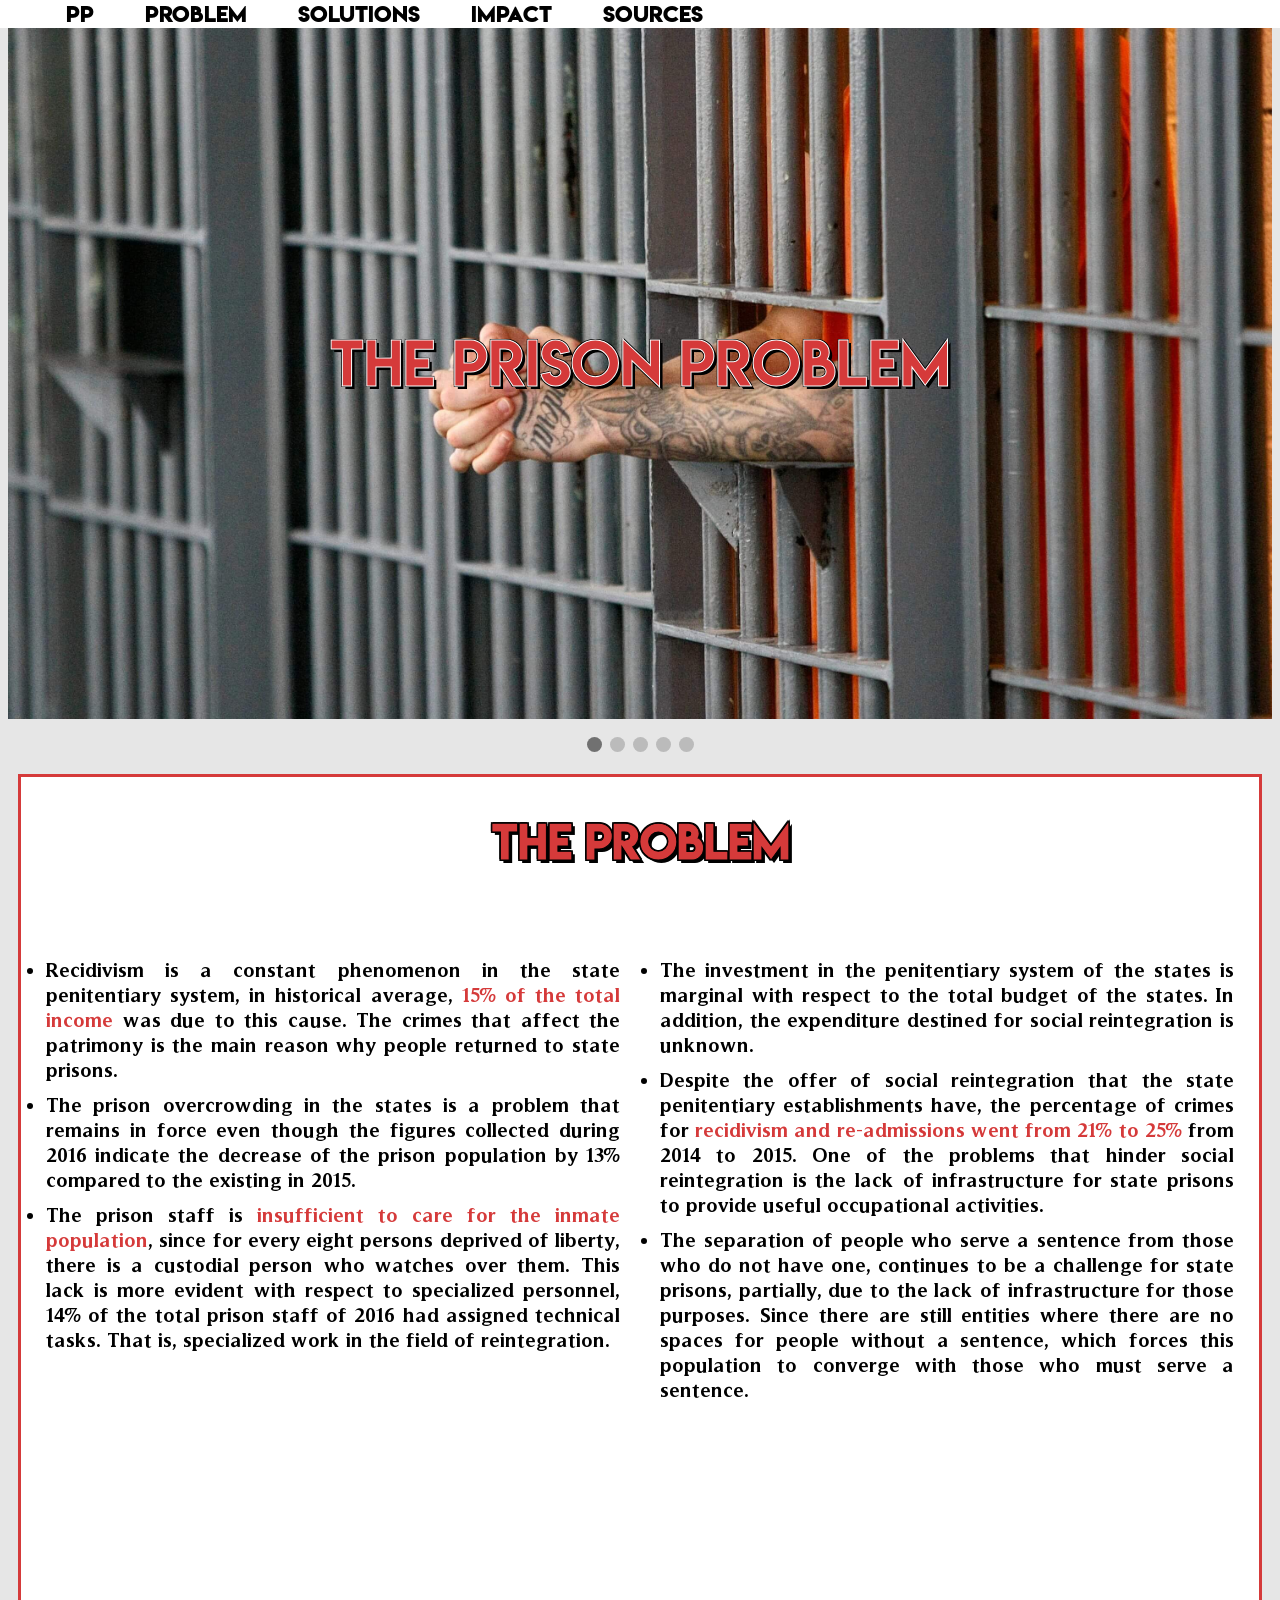
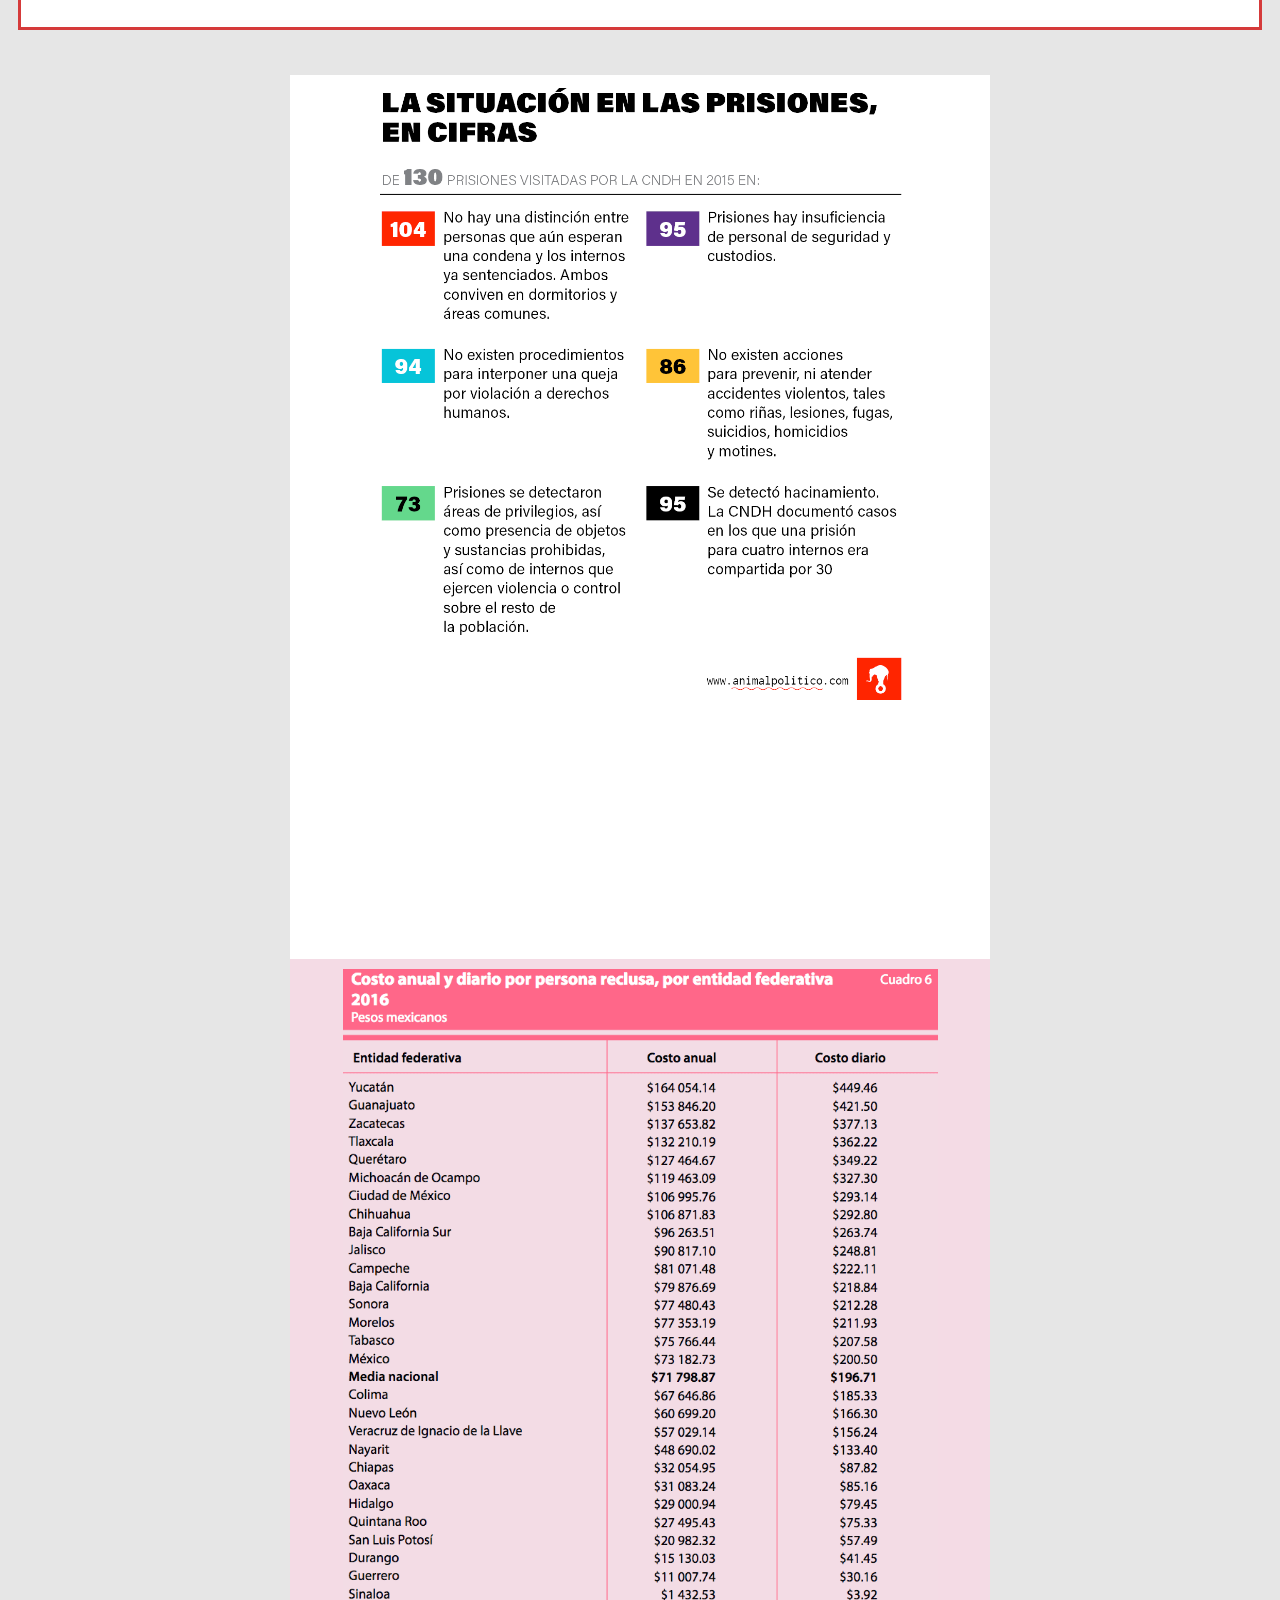
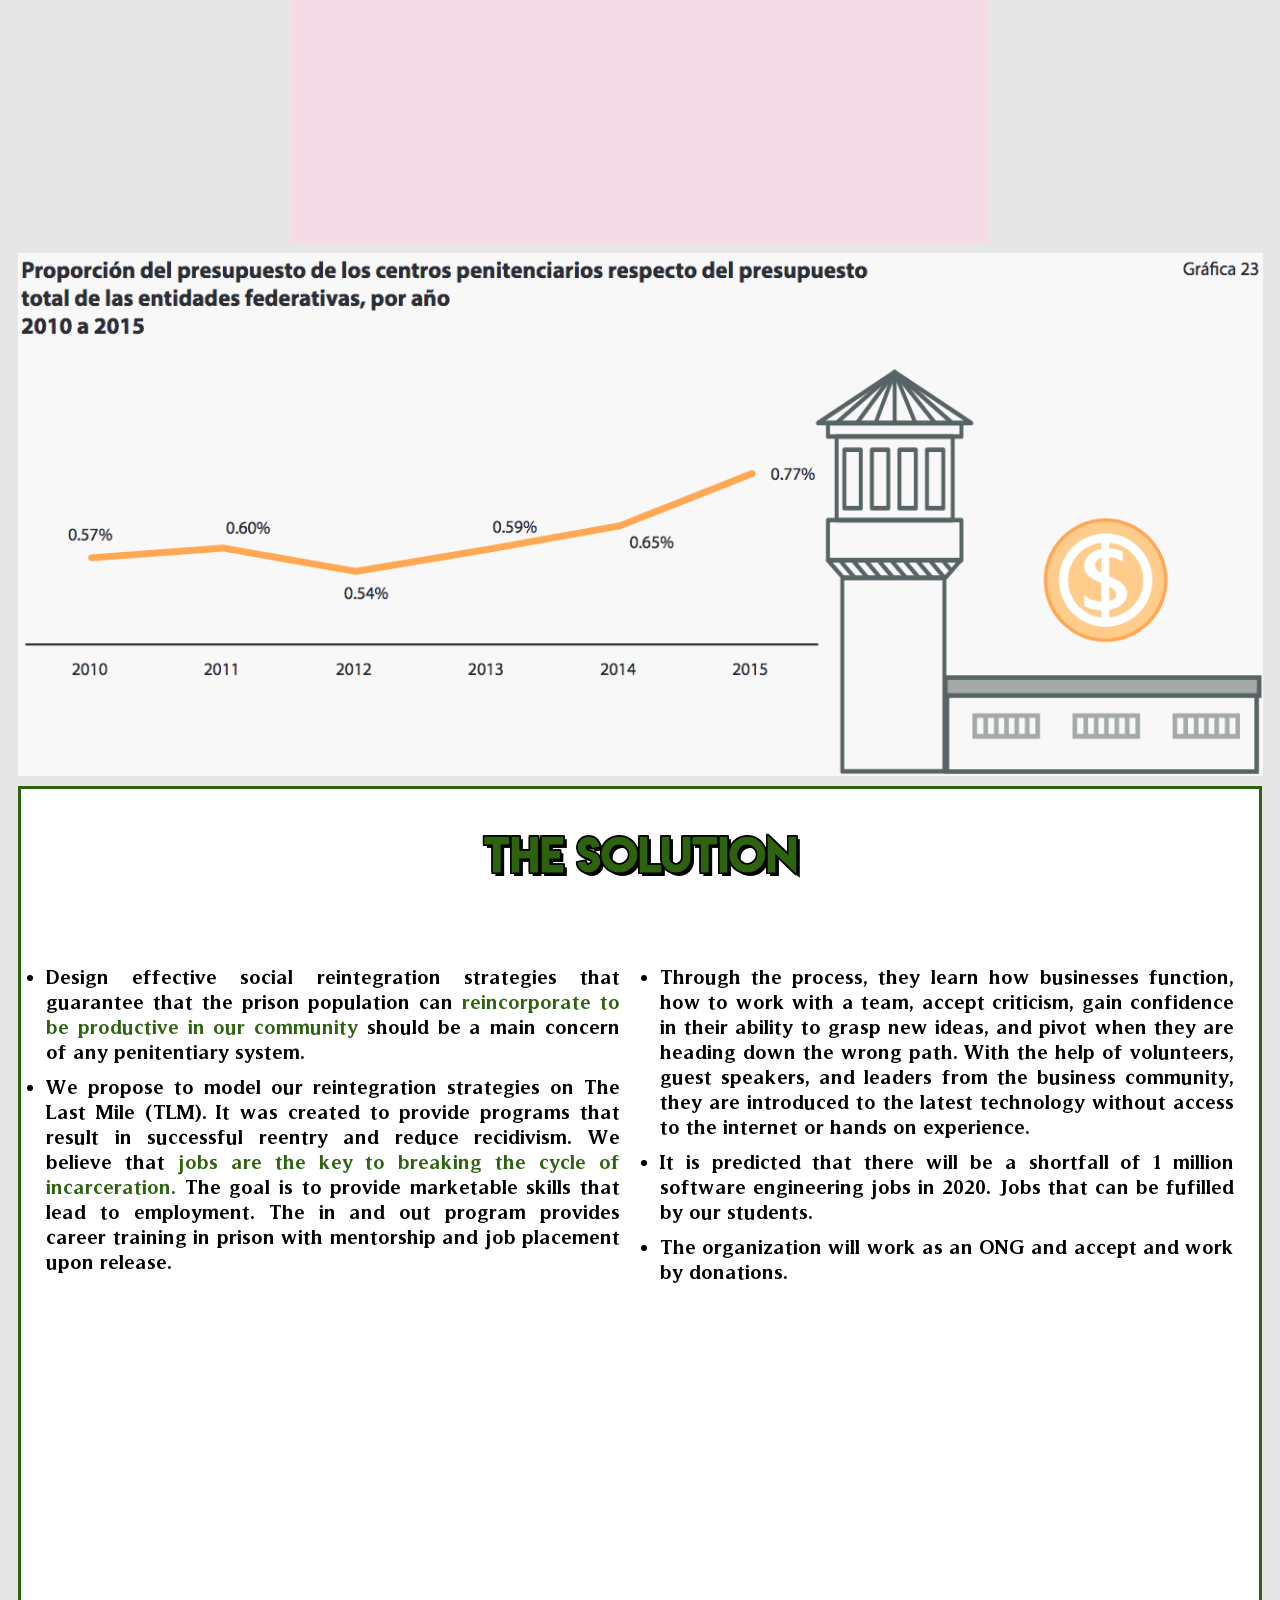
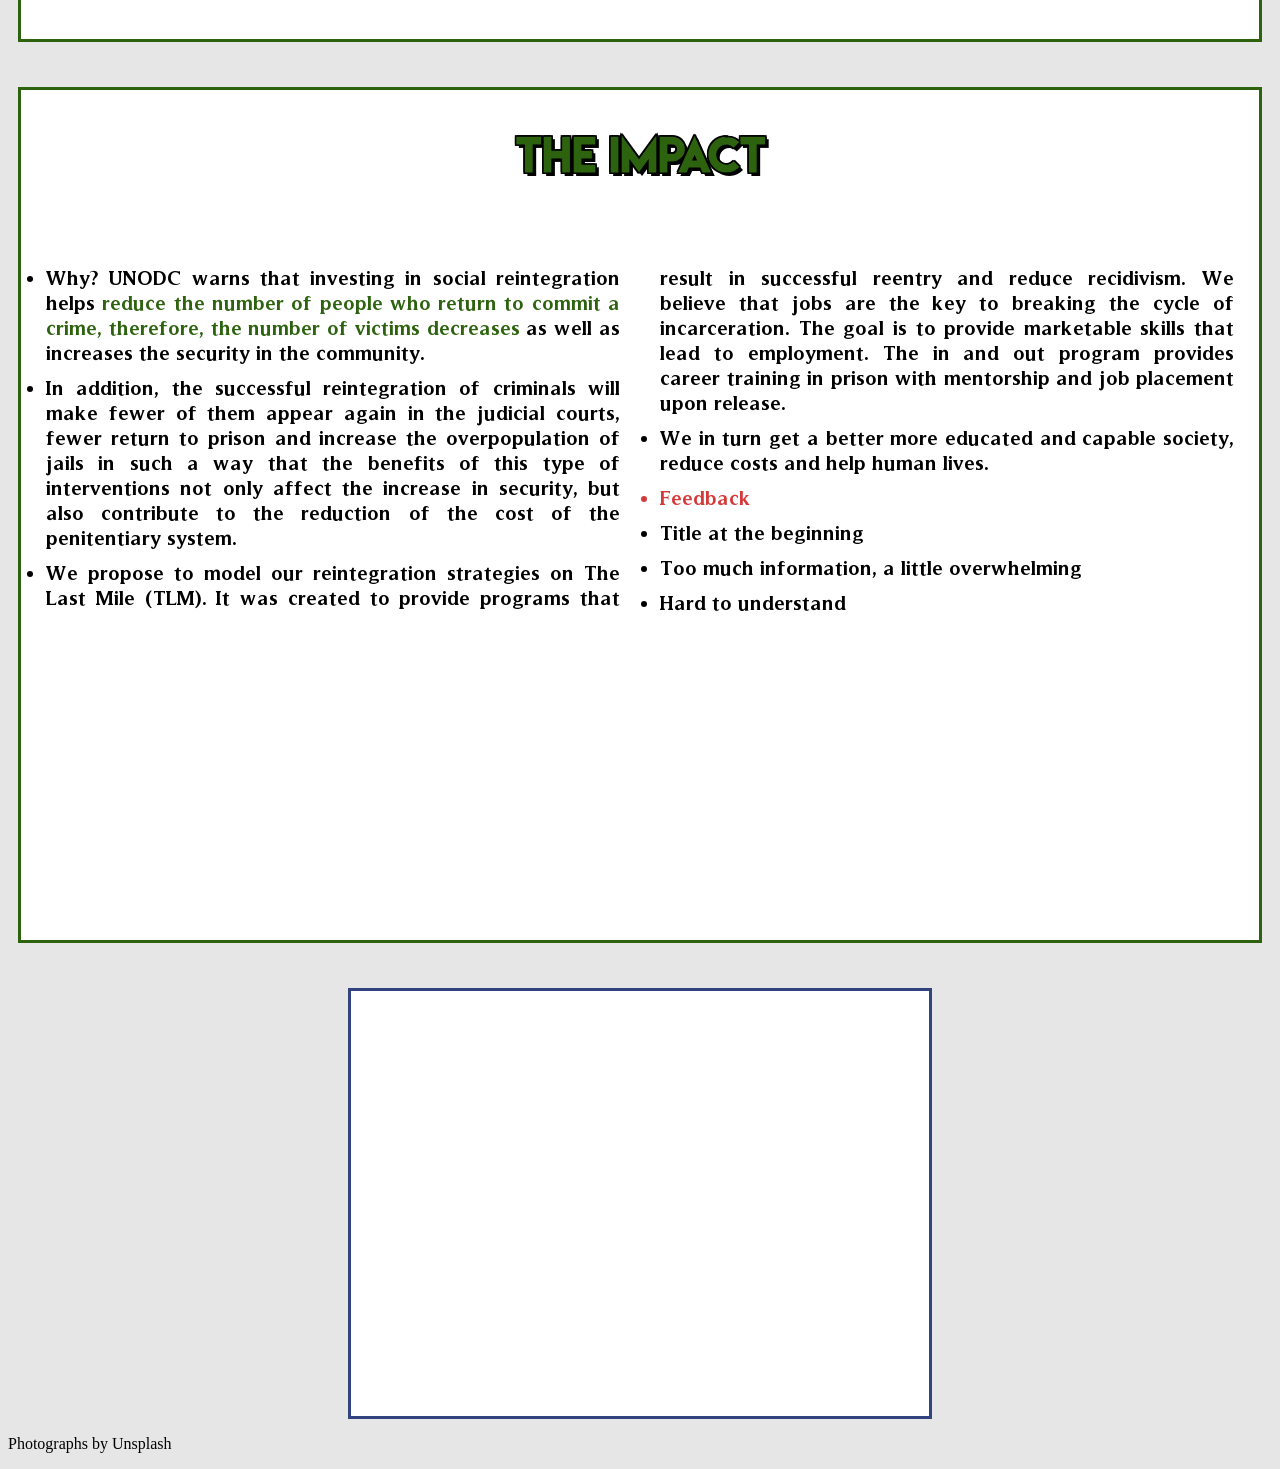
<file: index.html>
<script src="https://ajax.googleapis.com/ajax/libs/jquery/2.1.1/jquery.min.js"></script>
<html>

  <head>

    <title>PRISON PROBLEM</title>

    <!--<link href="https://fonts.googleapis.com/css?family=ABeeZee" rel="stylesheet">-->
    <link rel="stylesheet" href="style.css">

  </head>
  <nav id='nav_bar' class="navbar-fixed">

    <ul id="title" class='nav_links'>

      <li><a class="port1" href="#">PP</a>
      </li><li><a class="port2" href="#problem">Problem</a>
      </li><li><a class="port3" href="#solutions">Solutions</a>
      </li><li><a class="port4" href="#impact">Impact</a>
      <!--</li><li><a class="port4" href="#exam">Exam</a>-->
      </li><li class="dropdown"><a>SOURCES</a>

        <div class="dropdown-content">
          <a href="https://ideas.ted.com/why-im-teaching-prisoners-to-code/" rel="noopener noreferrer" target="_blank">Ted</a>
          <a href="https://thelastmile.org" rel="noopener noreferrer" target="_blank">The Last Mile</a>
          <a href="http://www.cdeunodc.inegi.org.mx/unodc/wp-content/uploads/2018/01/en_numeros2.pdf" rel="noopener noreferrer" target="_blank">INEGI</a>
          <a href="http://www.cndh.org.mx/sites/all/doc/sistemas/DNSP/DNSP_2017.pdf" rel="noopener noreferrer" target="_blank">cndh</a>
        </div>

      </li>

    </ul>

  </nav>
  <body>

    <div class="slideshow-container">

      <!--<div class="centered">THE PRISON PROBLEM</div>-->

      <div class="mySlides fade">

        <img src="photos/prison1.JPG" style="width:100%; position: relative;">

      </div>
      <div class="mySlides fade">

        <img src="photos/prison2.JPG" style="width:100%; position: relative;">

      </div>
      <div class="mySlides fade">

        <img src="photos/prison3.JPG" style="width:100%; position: relative;">

      </div>
      <div class="mySlides fade">

        <img src="photos/prison4.JPG" style="width:100%; position: relative;">

      </div>
      <div class="mySlides fade">

        <img src="photos/prison5.JPG" style="width:100%; position: relative;">

      </div>
      <div class="centered">THE PRISON PROBLEM</div>

    </div>
    <br>
    <div style="text-align:center">

      <span class="dot"></span>
      <span class="dot"></span>
      <span class="dot"></span>
      <span class="dot"></span>
      <span class="dot"></span>

    </div>
    <br>
    <div id="problem" class="body-div">

      <h1 class="titles">The Problem</h1>
      <br>
      <ul class="body-p">

        <li style="margin-left: 10px; margin-right: 10px; margin-top: 0px; margin-bottom: 0px;">Recidivism is a constant phenomenon in the state penitentiary system, in historical average, <a style="color:rgb(213,58,58);">15% of the total income</a> was due to this cause. The crimes that affect the patrimony is the main reason why people returned to state prisons.</li>
        <li class="paragraph">The prison overcrowding in the states is a problem that remains in force even though the figures collected during 2016 indicate the decrease of the prison population by 13% compared to the existing in 2015.</li>
        <li class="paragraph">The prison staff is <a style="color:rgb(213,58,58);">insufficient to care for the inmate population</a>, since for every eight persons deprived of liberty, there is a custodial person who watches over them. This lack is more evident with respect to specialized personnel, 14% of the total prison staff of 2016 had assigned technical tasks. That is, specialized work in the field of reintegration.</li>
        <li class="paragraph">The investment in the penitentiary system of the states is marginal with respect to the total budget of the states. In addition, the expenditure destined for social reintegration is unknown.</li>
        <li class="paragraph">Despite the offer of social reintegration that the state penitentiary establishments have, the percentage of crimes for <a style="color:rgb(213,58,58);">recidivism and re-admissions went from 21% to 25% </a>from 2014 to 2015. One of the problems that hinder social reintegration is the lack of infrastructure for state prisons to provide useful occupational activities.</li>
        <li class="paragraph">The separation of people who serve a sentence from those who do not have one, continues to be a challenge for state prisons, partially, due to the lack of infrastructure for those purposes. Since there are still entities where there are no spaces for people without a sentence, which forces this population to converge with those who must serve a sentence.</li>

      </ul>

    </div>
    <div class="img-div"><img src="photos/cifras.png" class="image"></div>
    <div class="img-div2"><img src="photos/cifras2.png" class="image2"></div>
    <img src="photos/cifras3.png" class="image3">
    <div id="solutions" class="solution-div">

      <h1 class="title-impact">The Solution</h1>
      <br>
      <ul class="body-p">

        <li style="margin-left: 10px; margin-right: 10px; margin-top: 0px; margin-bottom: 0px;">Design effective social reintegration strategies that guarantee that the prison population can <a style="color:rgb(45, 99, 14);">reincorporate to be productive in our community</a> should be a main concern of any penitentiary system.</li>
        <li class="paragraph">We propose to model our reintegration strategies on The Last Mile (TLM). It was created to provide programs that result in successful reentry and reduce recidivism. We believe that <a style="color:rgb(45, 99, 14);">jobs are the key to breaking the cycle of incarceration.</a> The goal is to provide marketable skills that lead to employment. The in and out program provides career training in prison with mentorship and job placement upon release.</li>
        <li class="paragraph">Through the process, they learn how businesses function, how to work with a team, accept criticism, gain confidence in their ability to grasp new ideas, and pivot when they are heading down the wrong path. With the help of volunteers, guest speakers, and leaders from the business community, they are introduced to the latest technology without access to the internet or hands on experience.</li>
        <li class="paragraph">It is predicted that there will be a shortfall of 1 million software engineering jobs in 2020. Jobs that can be fufilled by our students.</li>
        <li class="paragraph">The organization will work as an ONG and accept and work by donations.</li>


      </ul>

    </div>

    <div id="impact" class="solution-div">

      <h1 class="title-impact">The Impact</h1>
      <br>
      <ul class="body-p">

        <li style="margin-left: 10px; margin-right: 10px; margin-top: 0px; margin-bottom: 0px;">Why? UNODC warns that investing in social reintegration helps <a style="color:rgb(45, 99, 14);">reduce the number of people who return to commit a crime, therefore, the number of victims decreases</a> as well as increases the security in the community.</li>
        <li class="paragraph">In addition, the successful reintegration of criminals will make fewer of them appear again in the judicial courts, fewer return to prison and increase the overpopulation of jails in such a way that the benefits of this type of interventions not only affect the increase in security, but also contribute to the reduction of the cost of the penitentiary system.</li>
        <li class="paragraph">We propose to model our reintegration strategies on The Last Mile (TLM). It was created to provide programs that result in successful reentry and reduce recidivism. We believe that jobs are the key to breaking the cycle of incarceration. The goal is to provide marketable skills that lead to employment. The in and out program provides career training in prison with mentorship and job placement upon release.</li>
        <li class="paragraph">We in turn get a better more educated and capable society, reduce costs and help human lives.</li>
        <li class="paragraph" style="font-size: 20px; color: rgb(213,58,58);">Feedback</li>
        <li class="paragraph">Title at the beginning</li>
        <li class="paragraph">Too much information, a little overwhelming</li>
        <li class="paragraph">Hard to understand</li>





      </ul>

    </div>
    <div class="video-div"> 
      <iframe class="video" width="560" height="315" src="https://www.youtube.com/embed/yTpGj7Vq3E4" frameborder="0" allow="accelerometer; autoplay; encrypted-media; gyroscope; picture-in-picture" allowfullscreen></iframe>
    </div>

    <p>Photographs by Unsplash</p>

    <!--<div id="exam" class="body-div3">

      <h1 class="titles">Exam Evaluation</h1>
      <br>
      <ol class="body-p" type="1">

        <li style="margin-left: 10px; margin-right: 10px; margin-top: 0px; margin-bottom: 0px;">How did you apply (or not) iterative design in your project?
          <ol type="a">
            <li>I applied it by thinking of an idea developing it somewhat asking for feedback and going back and making changes. This was done various times.</li>
          </ol>
        </li>
        <li class="paragraph">Explain the audience of your project. Describe the main highlights of your persona.
          <ol type="a">
            <li>My persona is someone mexican or interested in the penitentiary system here in Mexico. They are probably in highschool or college. They are doing an overview investigation on the problems and possible solutions relating to the system. Although it may just be for a class. Therefore my job is to show the ideas clearly, easily and reliable.</li>
          </ol>
        </li>
        <li class="paragraph">Create your own methodology to develop a website. It’s important to justify all the steps.
          <ol type="a">
            <li>Search: we retrieve the information from reliable sources.</li>
            <li>Condense: we make a summary of the most relevant information.</li>
            <li>Show: make it presentable to the consumer.</li>
            <li>Friendly: make sure the information and webpage is easy to navigate.</li>
            <li>Monitor: we look into new subjects or areas we might of lacked depth in.</li>
            <li>Maintain: Try and keep it up and running. Search new information and solutions.</li>
          </ol>
        </li>
        <li class="paragraph">Explain the status of your project. Grade your project according to your effort (30%) and result (70%).
          <ol type="a">
            <li>Effort: 30/30. No teammates.</li>
            <li>Result: 100/100. Perhaps I should be more humble but I think the current product looks great, not finished yet, functional and easy to use.</li>
          </ol>
        </li>
        <li class="paragraph">Explain the status of your interview. Who is your expert? Why? Who is your user?
          <ol type="a">
            <li>My interview has not yet taken place. Is my uncle and he works in government back in Guanajuato where I’m from. He is in treasury and I’m hoping to ask him about the budget that’s spend in the penitentiary system in the state of Guanajuato; which is the best ranked in the country. How much is spent in recidivism measures and if they are working on improving upon their number one status. </li>
          </ol>
        </li>
        <li class="paragraph">Ask another team for their proposal. Compare it with yours. Which one is better? Why?
          <ol type="a">
            <li>Haven’t.</li>
          </ol>
        </li>
        <li class="paragraph">Is your project responsive? Explain.
          <ol type="a">
            <li>It works in most devices so i would say yes.</li>
          </ol>
        </li>
        <li class="paragraph">In your project did you follow the first three laws of simplicity? How?
          <ol type="a">
            <li>I made it really simple to navigate. Took out unnecessary features without it being to barebones. It’s a simple scroll format in the same window with jumps to any specific part of the reading. All in the same delineated space. It’s easy and fast to access all information.</li>
          </ol>
        </li>
        <li class="paragraph">Grade your second term (each member).
          <ol type="a">
            <li>Luis(101/100), maybe less because of homework.</li>
          </ol>
        </li>
      </ul>

    </div>-->

  </body>

  </html>
<script>

  var slideIndex = 0;
  showSlides();

  function showSlides() {
    var i;
    var slides = document.getElementsByClassName("mySlides");
    var dots = document.getElementsByClassName("dot");
    for (i = 0; i < slides.length; i++) {
       slides[i].style.display = "none";
    }
    slideIndex++;
    if (slideIndex > slides.length) {slideIndex = 1}
    for (i = 0; i < dots.length; i++) {
        dots[i].className = dots[i].className.replace(" active", "");
    }
    slides[slideIndex-1].style.display = "block";
    dots[slideIndex-1].className += " active";
    setTimeout(showSlides, 4000);
  }

  $(".port1").click(function() {
      $('html, body').animate({
          scrollTop:0
      }, 1500);
  });

  $(".port2").click(function() {
      $('html, body').animate({
          scrollTop:   $("#problem").offset().top
      }, 1500);
  });

  $(".port3").click(function() {
      $('html, body').animate({
          scrollTop:   $("#solutions").offset().top
      }, 1500);
  });

  $(".port4").click(function() {
      $('html, body').animate({
          scrollTop:   $("#impact").offset().top
      }, 1500);
  });
  /*$(".port4").click(function() {
      $('html, body').animate({
          scrollTop:   $("#exam").offset().top
      }, 1000);
  });*/

</script>
</file>
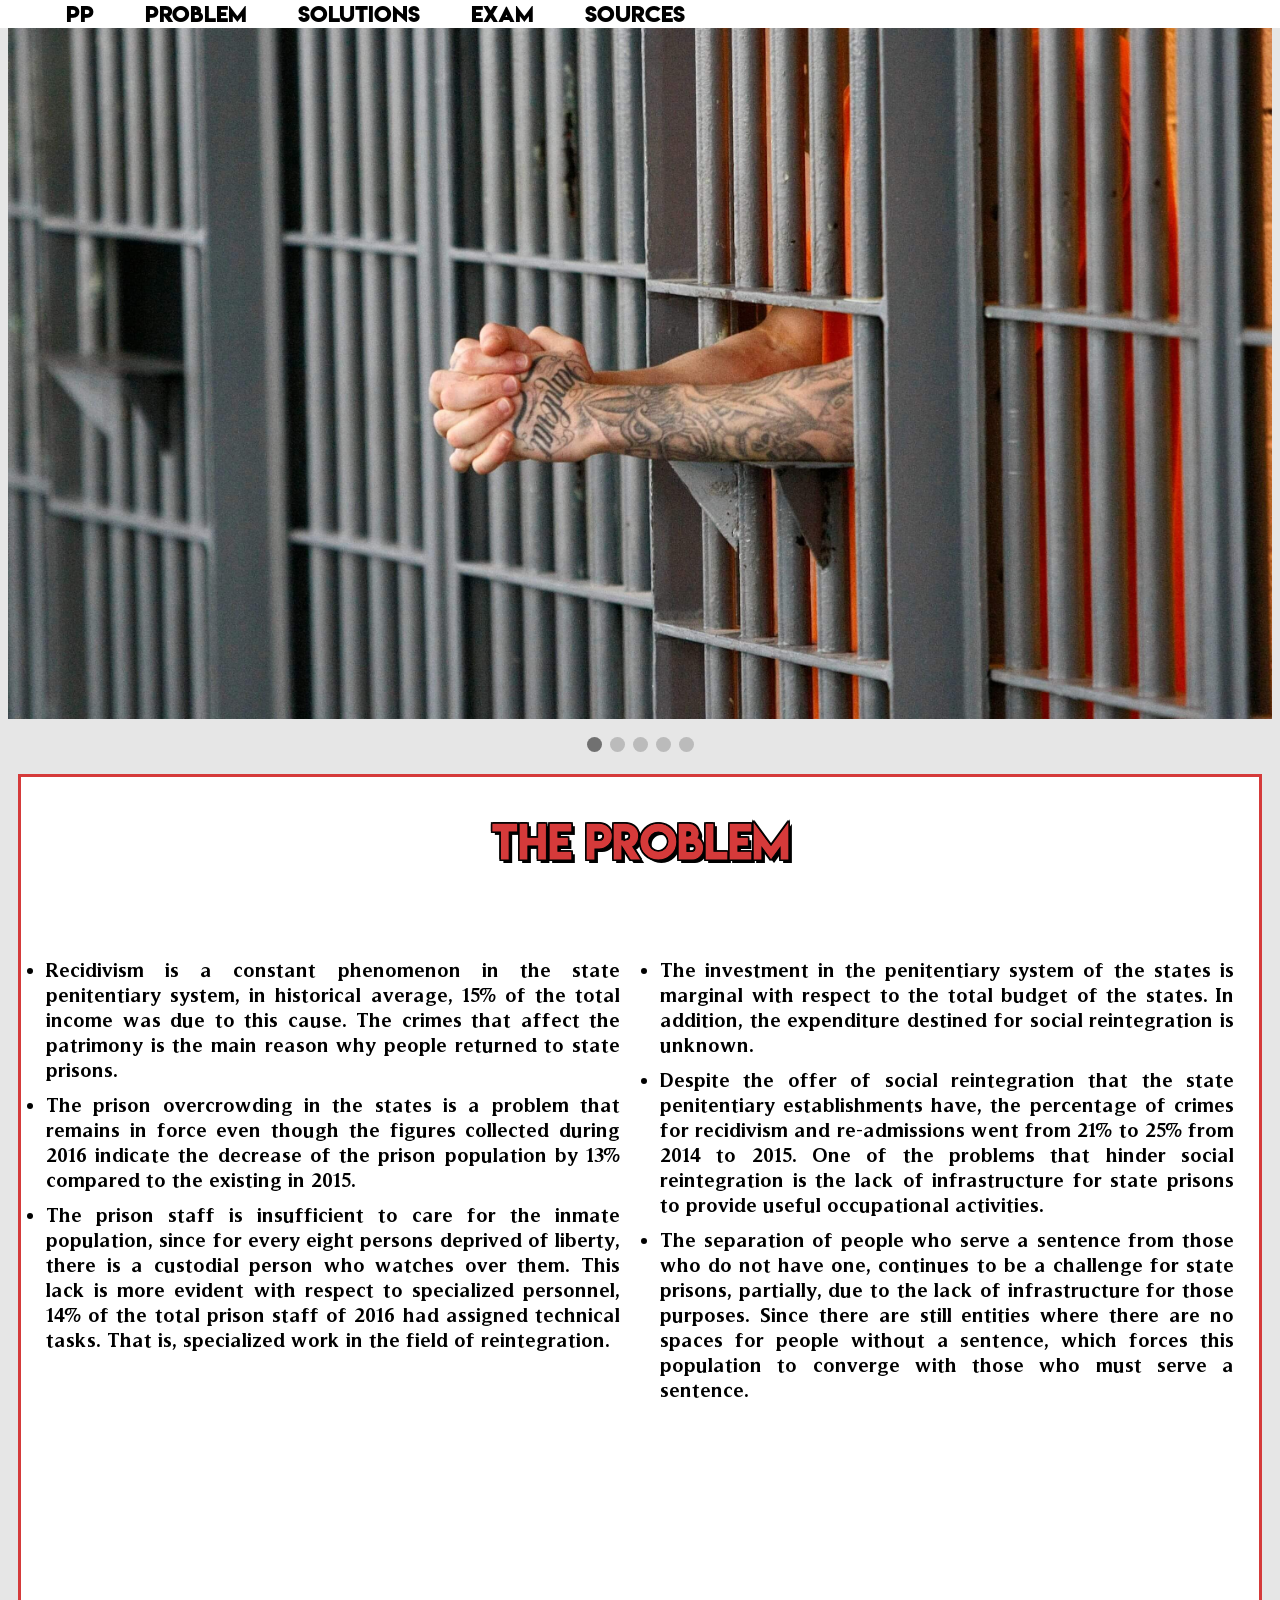
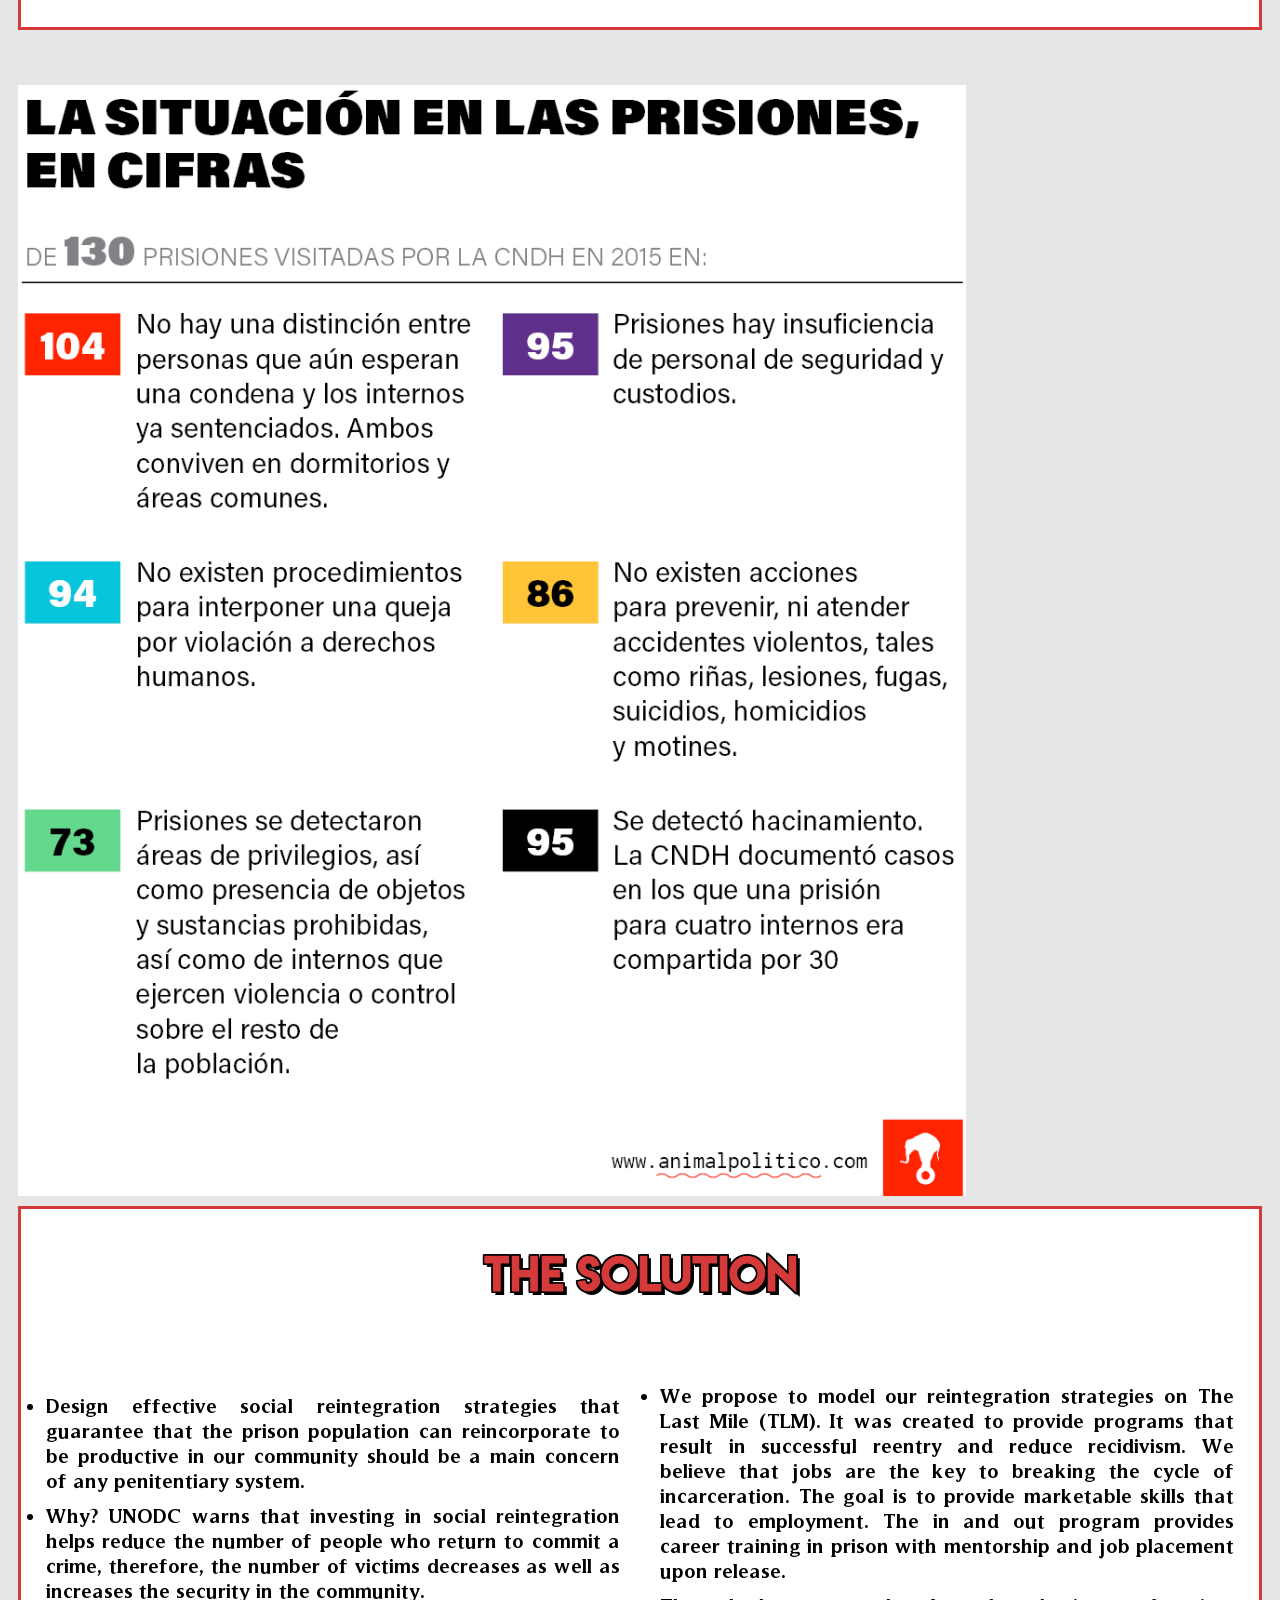
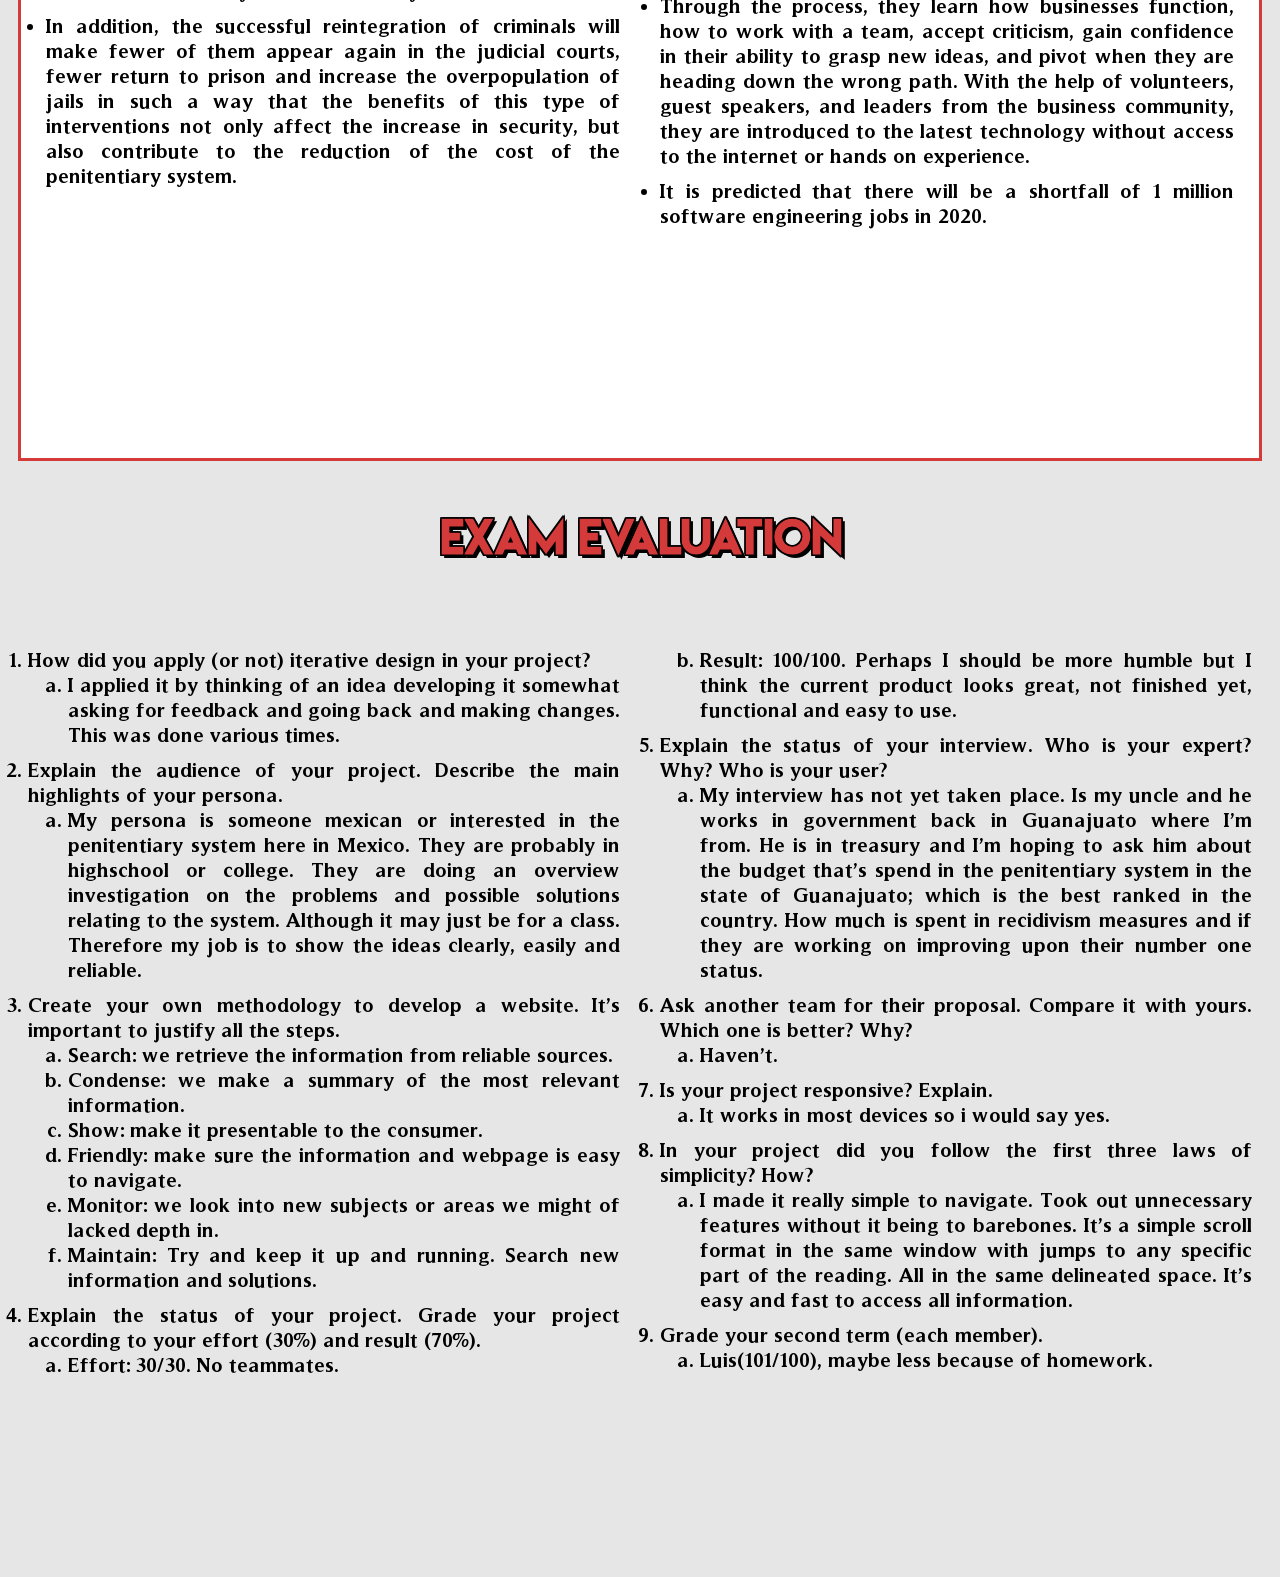
<file: prison.html>
<script src="https://ajax.googleapis.com/ajax/libs/jquery/2.1.1/jquery.min.js"></script>
<html>

  <head>

    <title>PRISON PROBLEM</title>

    <!--<link href="https://fonts.googleapis.com/css?family=ABeeZee" rel="stylesheet">-->
    <link rel="stylesheet" href="style.css">

  </head>
  <nav id='nav_bar' class="navbar-fixed">

    <ul id="title" class='nav_links'>

      <li><a class="port1" href="#">PP</a>
      </li><li><a class="port2" href="#problem">Problem</a>
      </li><li><a class="port3" href="#solutions">Solutions</a>
      </li><li><a class="port4" href="#exam">Exam</a>
      </li><li class="dropdown"><a>SOURCES</a>

        <div class="dropdown-content">
          <a href="https://ideas.ted.com/why-im-teaching-prisoners-to-code/" rel="noopener noreferrer" target="_blank">Ted</a>
          <a href="https://thelastmile.org" rel="noopener noreferrer" target="_blank">The Last Mile</a>
          <a href="http://www.cdeunodc.inegi.org.mx/unodc/wp-content/uploads/2018/01/en_numeros2.pdf" rel="noopener noreferrer" target="_blank">INEGI</a>
          <a href="http://www.cndh.org.mx/sites/all/doc/sistemas/DNSP/DNSP_2017.pdf" rel="noopener noreferrer" target="_blank">cndh</a>
        </div>

      </li>

    </ul>

  </nav>
  <body>

    <div class="slideshow-container">

      <div class="mySlides fade">

        <img src="photos/prison1.JPG" style="width:100%">

      </div>
      <div class="mySlides fade">

        <img src="photos/prison2.JPG" style="width:100%">

      </div>
      <div class="mySlides fade">

        <img src="photos/prison3.JPG" style="width:100%">

      </div>
      <div class="mySlides fade">

        <img src="photos/prison4.JPG" style="width:100%">

      </div>
      <div class="mySlides fade">

        <img src="photos/prison5.JPG" style="width:100%">

      </div>

    </div>
    <br>
    <div style="text-align:center">

      <span class="dot"></span>
      <span class="dot"></span>
      <span class="dot"></span>
      <span class="dot"></span>
      <span class="dot"></span>

    </div>
    <br>
    <div id="problem" class="body-div">

      <h1 class="titles">The Problem</h1>
      <br>
      <ul class="body-p">

        <li style="margin-left: 10px; margin-right: 10px; margin-top: 0px; margin-bottom: 0px;">Recidivism is a constant phenomenon in the state penitentiary system, in historical average, 15% of the total income was due to this cause. The crimes that affect the patrimony is the main reason why people returned to state prisons.</li>
        <li class="paragraph">The prison overcrowding in the states is a problem that remains in force even though the figures collected during 2016 indicate the decrease of the prison population by 13% compared to the existing in 2015.</li>
        <li class="paragraph">The prison staff is insufficient to care for the inmate population, since for every eight persons deprived of liberty, there is a custodial person who watches over them. This lack is more evident with respect to specialized personnel, 14% of the total prison staff of 2016 had assigned technical tasks. That is, specialized work in the field of reintegration.</li>
        <li class="paragraph">The investment in the penitentiary system of the states is marginal with respect to the total budget of the states. In addition, the expenditure destined for social reintegration is unknown.</li>
        <li class="paragraph">Despite the offer of social reintegration that the state penitentiary establishments have, the percentage of crimes for recidivism and re-admissions went from 21% to 25% from 2014 to 2015. One of the problems that hinder social reintegration is the lack of infrastructure for state prisons to provide useful occupational activities.</li>
        <li class="paragraph">The separation of people who serve a sentence from those who do not have one, continues to be a challenge for state prisons, partially, due to the lack of infrastructure for those purposes. Since there are still entities where there are no spaces for people without a sentence, which forces this population to converge with those who must serve a sentence.</li>

      </ul>

    </div>
    <div class="body-div2"><img src="photos/cifras.png" class="image"></div>
    <div id="solutions" class="body-div">

      <h1 class="titles">The Solution</h1>
      <br>
      <ul class="body-p">

        <li style="margin: 0px; margin-left: 10px; margin-right: 10px; margin-top: 10px; margin-bottom: 0px;">Design effective social reintegration strategies that guarantee that the prison population can reincorporate to be productive in our community should be a main concern of any penitentiary system.</li>
        <li class="paragraph">Why? UNODC warns that investing in social reintegration helps reduce the number of people who return to commit a crime, therefore, the number of victims decreases as well as increases the security in the community.</li>
        <li class="paragraph">In addition, the successful reintegration of criminals will make fewer of them appear again in the judicial courts, fewer return to prison and increase the overpopulation of jails in such a way that the benefits of this type of interventions not only affect the increase in security, but also contribute to the reduction of the cost of the penitentiary system.</li>
        <li class="paragraph">We propose to model our reintegration strategies on The Last Mile (TLM). It was created to provide programs that result in successful reentry and reduce recidivism. We believe that jobs are the key to breaking the cycle of incarceration. The goal is to provide marketable skills that lead to employment. The in and out program provides career training in prison with mentorship and job placement upon release.</li>
        <li class="paragraph">Through the process, they learn how businesses function, how to work with a team, accept criticism, gain confidence in their ability to grasp new ideas, and pivot when they are heading down the wrong path. With the help of volunteers, guest speakers, and leaders from the business community, they are introduced to the latest technology without access to the internet or hands on experience.</li>
        <li class="paragraph">It is predicted that there will be a shortfall of 1 million software engineering jobs in 2020.
        </li>

      </ul>

    </div>

    <div id="exam" class="body-div3">

      <h1 class="titles">Exam Evaluation</h1>
      <br>
      <ol class="body-p" type="1">

        <li style="margin-left: 10px; margin-right: 10px; margin-top: 0px; margin-bottom: 0px;">How did you apply (or not) iterative design in your project?
          <ol type="a">
            <li>I applied it by thinking of an idea developing it somewhat asking for feedback and going back and making changes. This was done various times.</li>
          </ol>
        </li>
        <li class="paragraph">Explain the audience of your project. Describe the main highlights of your persona.
          <ol type="a">
            <li>My persona is someone mexican or interested in the penitentiary system here in Mexico. They are probably in highschool or college. They are doing an overview investigation on the problems and possible solutions relating to the system. Although it may just be for a class. Therefore my job is to show the ideas clearly, easily and reliable.</li>
          </ol>
        </li>
        <li class="paragraph">Create your own methodology to develop a website. It’s important to justify all the steps.
          <ol type="a">
            <li>Search: we retrieve the information from reliable sources.</li>
            <li>Condense: we make a summary of the most relevant information.</li>
            <li>Show: make it presentable to the consumer.</li>
            <li>Friendly: make sure the information and webpage is easy to navigate.</li>
            <li>Monitor: we look into new subjects or areas we might of lacked depth in.</li>
            <li>Maintain: Try and keep it up and running. Search new information and solutions.</li>
          </ol>
        </li>
        <li class="paragraph">Explain the status of your project. Grade your project according to your effort (30%) and result (70%).
          <ol type="a">
            <li>Effort: 30/30. No teammates.</li>
            <li>Result: 100/100. Perhaps I should be more humble but I think the current product looks great, not finished yet, functional and easy to use.</li>
          </ol>
        </li>
        <li class="paragraph">Explain the status of your interview. Who is your expert? Why? Who is your user?
          <ol type="a">
            <li>My interview has not yet taken place. Is my uncle and he works in government back in Guanajuato where I’m from. He is in treasury and I’m hoping to ask him about the budget that’s spend in the penitentiary system in the state of Guanajuato; which is the best ranked in the country. How much is spent in recidivism measures and if they are working on improving upon their number one status. </li>
          </ol>
        </li>
        <li class="paragraph">Ask another team for their proposal. Compare it with yours. Which one is better? Why?
          <ol type="a">
            <li>Haven’t.</li>
          </ol>
        </li>
        <li class="paragraph">Is your project responsive? Explain.
          <ol type="a">
            <li>It works in most devices so i would say yes.</li>
          </ol>
        </li>
        <li class="paragraph">In your project did you follow the first three laws of simplicity? How?
          <ol type="a">
            <li>I made it really simple to navigate. Took out unnecessary features without it being to barebones. It’s a simple scroll format in the same window with jumps to any specific part of the reading. All in the same delineated space. It’s easy and fast to access all information.</li>
          </ol>
        </li>
        <li class="paragraph">Grade your second term (each member).
          <ol type="a">
            <li>Luis(101/100), maybe less because of homework.</li>
          </ol>
        </li>
      </ul>

    </div>

  </body>

  </html>
<script>

  var slideIndex = 0;
  showSlides();

  function showSlides() {
    var i;
    var slides = document.getElementsByClassName("mySlides");
    var dots = document.getElementsByClassName("dot");
    for (i = 0; i < slides.length; i++) {
       slides[i].style.display = "none";
    }
    slideIndex++;
    if (slideIndex > slides.length) {slideIndex = 1}
    for (i = 0; i < dots.length; i++) {
        dots[i].className = dots[i].className.replace(" active", "");
    }
    slides[slideIndex-1].style.display = "block";
    dots[slideIndex-1].className += " active";
    setTimeout(showSlides, 4000);
  }

  $(".port1").click(function() {
      $('html, body').animate({
          scrollTop:0
      }, 1000);
  });

  $(".port2").click(function() {
      $('html, body').animate({
          scrollTop:   $("#problem").offset().top
      }, 1000);
  });

  $(".port3").click(function() {
      $('html, body').animate({
          scrollTop:   $("#solutions").offset().top
      }, 1000);
  });
  $(".port4").click(function() {
      $('html, body').animate({
          scrollTop:   $("#exam").offset().top
      }, 1000);
  });

</script>
</file>
<file: style.css>
@font-face{
  src:url(fonts/LemonMilk/LemonMilk.otf);
  font-family: lm;
}
@font-face{
  src:url(fonts/LemonMilk/LemonMilkbold.otf);
  font-family: lmb;
}
@font-face{
  src:url(fonts/timeless/Timeless-Bold.ttf);
  font-family: tlss;
}

#paragraph{
  font-size: 20px;
  line-height: 62px;
  text-align: center;
  font-family: lm;
}
#title{
  font-size: 20px;
  font-family: lmb;
  margin: 0 0 0 0;
}
#problem{
  font-family:lm;
  text-align: center;
}
body {
    background-color: rgb(230,230,230);
}

.video {
  display: block;
  margin: 0 auto;
  text-align: center;
}

/*navigation bar*/
.navbar-fixed {
  top: 0;
  left:0;
  z-index: 100;
  background-color: white;
  position: fixed;
  width: 100%;
}
.nav_links {
  margin: 0;
}
.nav_links li {
  display: inline-block;
}
.nav_links li a {
  padding: 0 25.5px;
  color: black;
  text-decoration: none;
}
.nav_links a:hover {
    color: rgb(213,58,58);
}

/*slide show*/
.slideShow{display:none;}
.slideshow-container {
  max-width: 100%;
  max-height: 1000px;
  position: relative;
  margin: auto;
}
.dot {
  height: 15px;
  width: 15px;
  margin: 0 2px;
  background-color: #bbb;
  border-radius: 50%;
  display: inline-block;
  transition: background-color 0.6s ease;
}
.active {
  background-color: #717171;
}
.fade {
  -webkit-animation-name: fade;
  -webkit-animation-duration: 1.5s;
  animation-name: fade;
  animation-duration: 1.5s;
}
@-webkit-keyframes fade {
  from {opacity: .4}
  to {opacity: 1}
}
@keyframes fade {
  from {opacity: .4}
  to {opacity: 1}
}
@media only screen and (max-width: 300px) {
  .text {font-size: 11px}
}

/*drop down menu*/
.dropdown-content {
    display: none;
    position: absolute;
    padding-left: 0px;
    background-color: white;
    min-width: 160px;
    box-shadow: 0px 8px 16px 0px rgba(0,0,0,0.2);
    z-index: 1;
    margin: 0 0 0 0;
}
.dropdown-content a {
    float: none;
    color: black;
    padding: 12px 16px;
    text-decoration: none;
    display: block;
    text-align: left;
}
.dropdown:hover .dropdown-content {
    display: block;
}

/*body*/
.titles{
  font-family:lm;
  text-align: center;
  font-size: 44px;
  -webkit-text-stroke: 1px black;
  color: rgb(213,58,58);
  text-shadow:
    3px 3px 0 #000,
    -1px -1px 0 #000,  
    1px -1px 0 #000,
    -1px 1px 0 #000,
    1px 1px 0 #000;
}

.title-impact{
  font-family:lm;
  text-align: center;
  font-size: 44px;
  -webkit-text-stroke: 1px black;
  color: rgb(45, 99, 14);
  text-shadow:
      3px 3px 0 #000,
      -1px -1px 0 #000,  
      1px -1px 0 #000,
      -1px 1px 0 #000,
      1px 1px 0 #000;
}

.centered {
  position: absolute;
  font-family:lm;
  font-size: 58;
  top: 50%;
  left: 50%;
  transform: translate(-50%, -50%);
  -webkit-text-stroke: 1px white;
    color: rgb(213,58,58);
   text-shadow:
       3px 3px 0 #000,
     -1px -1px 0 #000,  
      1px -1px 0 #000,
      -1px 1px 0 #000,
       1px 1px 0 #000;
}

.body-div{
  height: 95%;/*normal 693px*/
  background-color: white;
  margin-left: 10px;
  margin-top: 0px;
  margin-right: 10px;
  margin-bottom: 45px;
  padding: 5px;
  text-align: center;
  border: 3px solid rgb(213,58,58);
}
.solution-div{
  height: 95%;/*normal 693px*/
  background-color: white;
  margin-left: 10px;
  margin-top: 0px;
  margin-right: 10px;
  margin-bottom: 45px;
  padding: 5px;
  text-align: center;
  border: 3px solid rgb(45, 99, 14);
}
.video-div{
  height: 47%;/*normal 693px*/
  width: 45%;
  background-color: white;
  padding: 5px;
  text-align: center;
  margin: auto;
  border: 3px solid rgb(50, 68, 128);
}
/*.body-div2{
  height: 893px;
  background-color: white;
  margin-left: 10px;
  margin-top: 0px;
  margin-right: 10px;
  margin-bottom: 10px;
  padding: 5px;
  text-align: center;
}*/
.img-div{
  height: 100%;
  width: 700px;
  background-color: white;
  margin:0;
  padding: 0;
  text-align: center;
  display: block;
  margin-left: auto;
  margin-right: auto;
}
.img-div2{
  height: 100%;
  width: 700px;
  background-color: rgb(244,219,229);
  margin: 0;
  padding: 0;
  text-align: center;
  display: block;
  margin-left: auto;
  margin-right: auto;
}
.body-p{
  padding: 10px;
  column-count: 2;
  text-align: center;
  font-family:tlss;
  font-size: 20px;
  height: 900px;
  text-align: justify;
  text-justify: inter-word;
}
.paragraph{
  margin-left: 10px;
  margin-right: 10px;
  margin-top: 10px;
  margin-bottom: 0px;
}
.image{
  width: 75%;
  margin: 10px;
}
.image2{
  width: 85%;
  margin: 10px;
}
.image3{
  width: 98.5%;
  margin: 10px;
}
</file>
